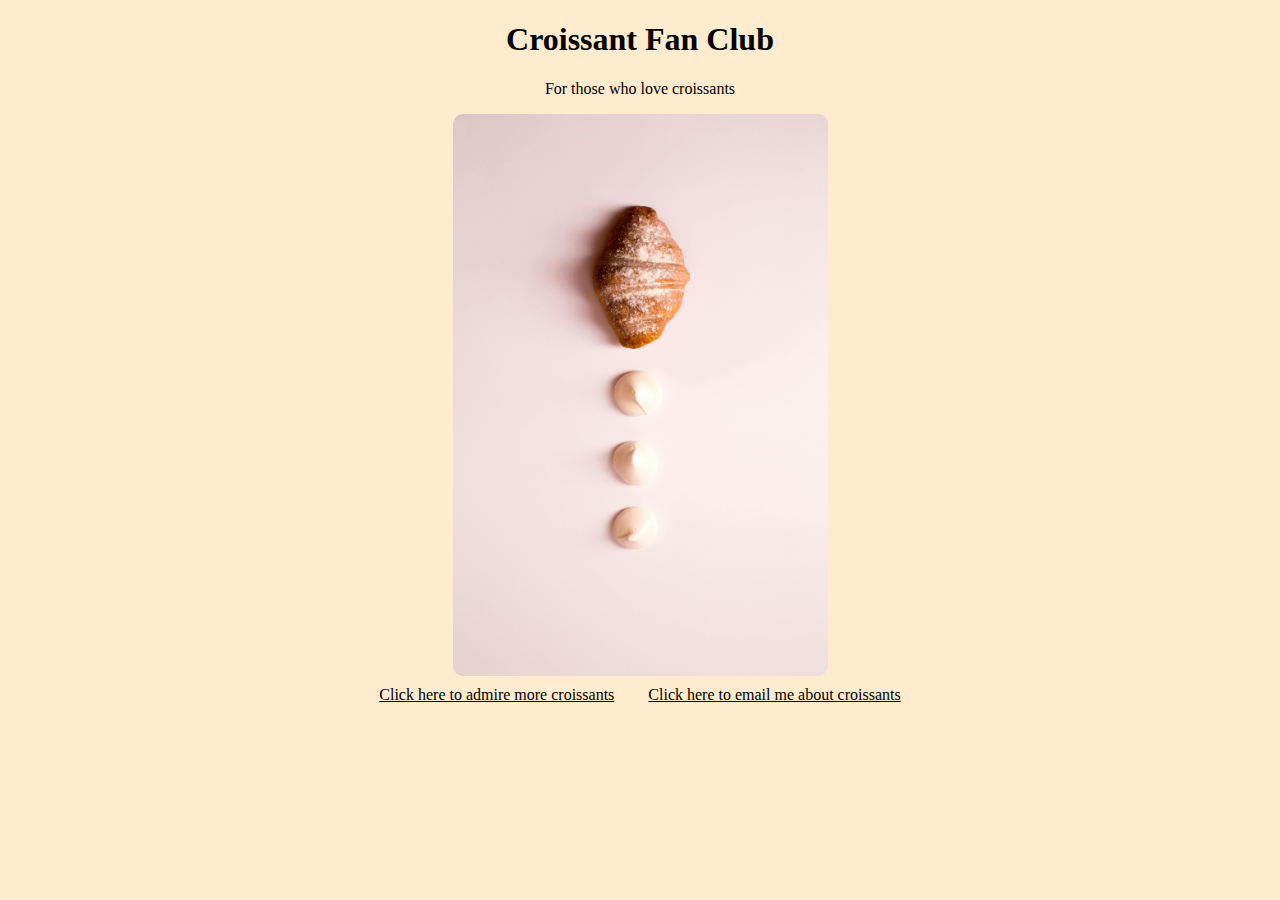
<file: index.html>
<!DOCTYPE html>
<html lang="en">
  <head>
    <meta charset="UTF-8" />
    <meta
      name="description"
      content="The landing page for the website for those who love croissants"
    />
    <meta name="viewport" content="width=device-width, initial-scale=1.0" />
    <link rel="stylesheet" href="/src/style.css" />
    <title>I ♥️ croissants - for the croissant connoisseurs</title>
  </head>
  <body>
    <h1>Croissant Fan Club</h1>
    <p>For those who love croissants</p>
    <img
      src="/images/pexels-mariana-kurnyk-844465-1775051.jpg"
      alt="the process of making a perfect croissant"
      class="index-photo"
    />
    <footer>
      <a href="/photo.html" title="perfect croissant photos"
        >Click here to admire more croissants</a
      >
      <a href="/contact.html" title="Contact the I heart croissants fan club"
        >Click here to email me about croissants</a
      >
    </footer>
  </body>
</html>
</file>
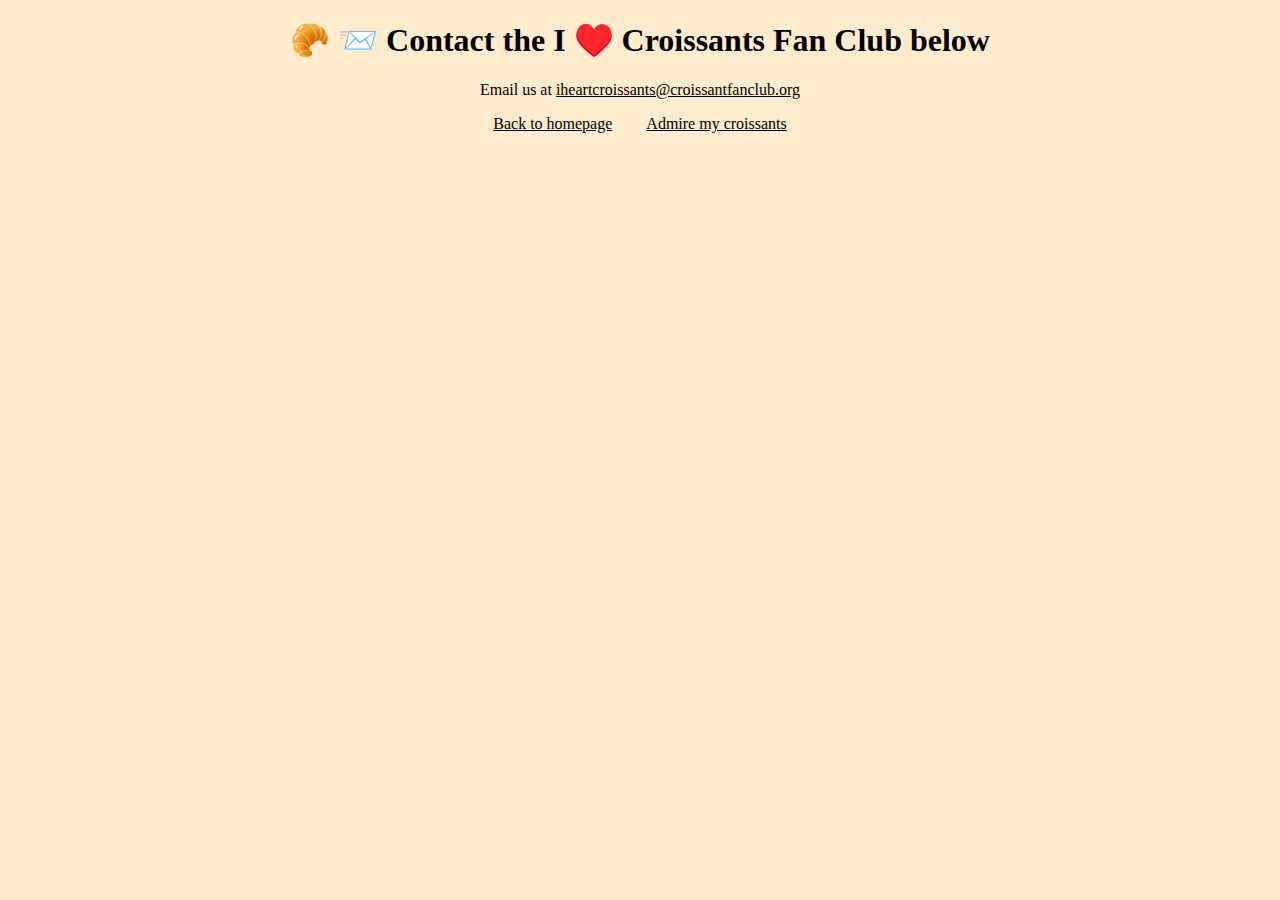
<file: contact.html>
<!DOCTYPE html>
<html lang="en">
  <head>
    <meta charset="UTF-8" />
    <meta
      name="description"
      content="The contact page for the I heart croissants fan club"
    />
    <meta name="viewport" content="width=device-width, initial-scale=1.0" />
    <link rel="stylesheet" href="/src/style.css" />
    <title>Contact page for I heart Croissants Fan Club</title>
  </head>
  <body>
    <h1>🥐 📨 Contact the I ♥️ Croissants Fan Club below</h1>
    <p>
      Email us at
      <a href="mailto:iheartcroissants@Croissantfanclub.org"
        >iheartcroissants@croissantfanclub.org</a
      >
    </p>
    <footer>
      <a href="/" title="Home">Back to homepage</a>
      <a href="/photo.html" title="Perfect croissant photos"
        >Admire my croissants</a
      >
    </footer>
  </body>
</html>
</file>
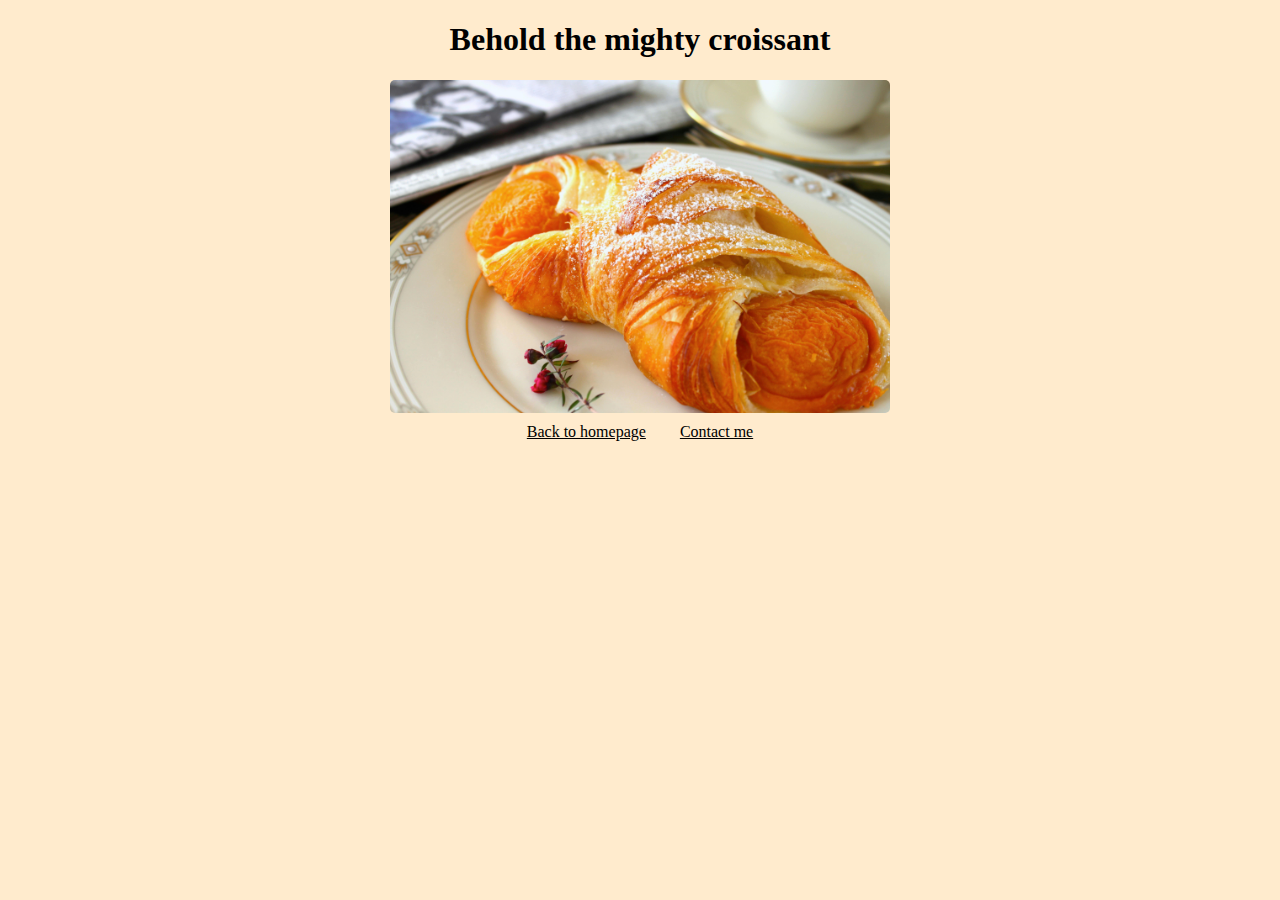
<file: photo.html>
<!DOCTYPE html>
<html lang="en">
  <head>
    <meta charset="UTF-8" />
    <meta
      name="description"
      content="Photos of delicious, buttery, flaky croissants"
    />
    <meta name="viewport" content="width=device-width, initial-scale=1.0" />
    <link rel="stylesheet" href="/src/style.css" />
    <title>
      Photo examples of perfect croissants - I heart croissants fan club
    </title>
  </head>
  <body>
    <div class="container">
      <h1>Behold the mighty croissant</h1>
      <img
        src="/images/pexels-mick-victor-259435-792404.jpg"
        alt="A buttery, flaky, perfect croissant"
        class="croissant-photo"
      />
      <footer>
        <a href="/" title="Home">Back to homepage</a>
        <a href="/contact.html" title="Contact the I heart croissants fan club"
          >Contact me</a
        >
      </footer>
    </div>
  </body>
</html>
</file>
<file: src/style.css>
body {
  background-color: blanchedalmond;
}
h1,
h2 {
  text-align: center;
}
p {
  text-align: center;
}
a {
  color: black;
  text-align: center;
}
a:hover {
  text-decoration: none;
}
.index-photo {
  width: 375px;
  display: block;
  border-radius: 10px;
  margin: 10px auto;
}
.croissant-photo {
  width: 500px;
  display: block;
  border-radius: 5px;
  margin: 10px auto;
}
footer {
  text-align: center;
}
footer a {
  margin: 15px;
}
</file>
